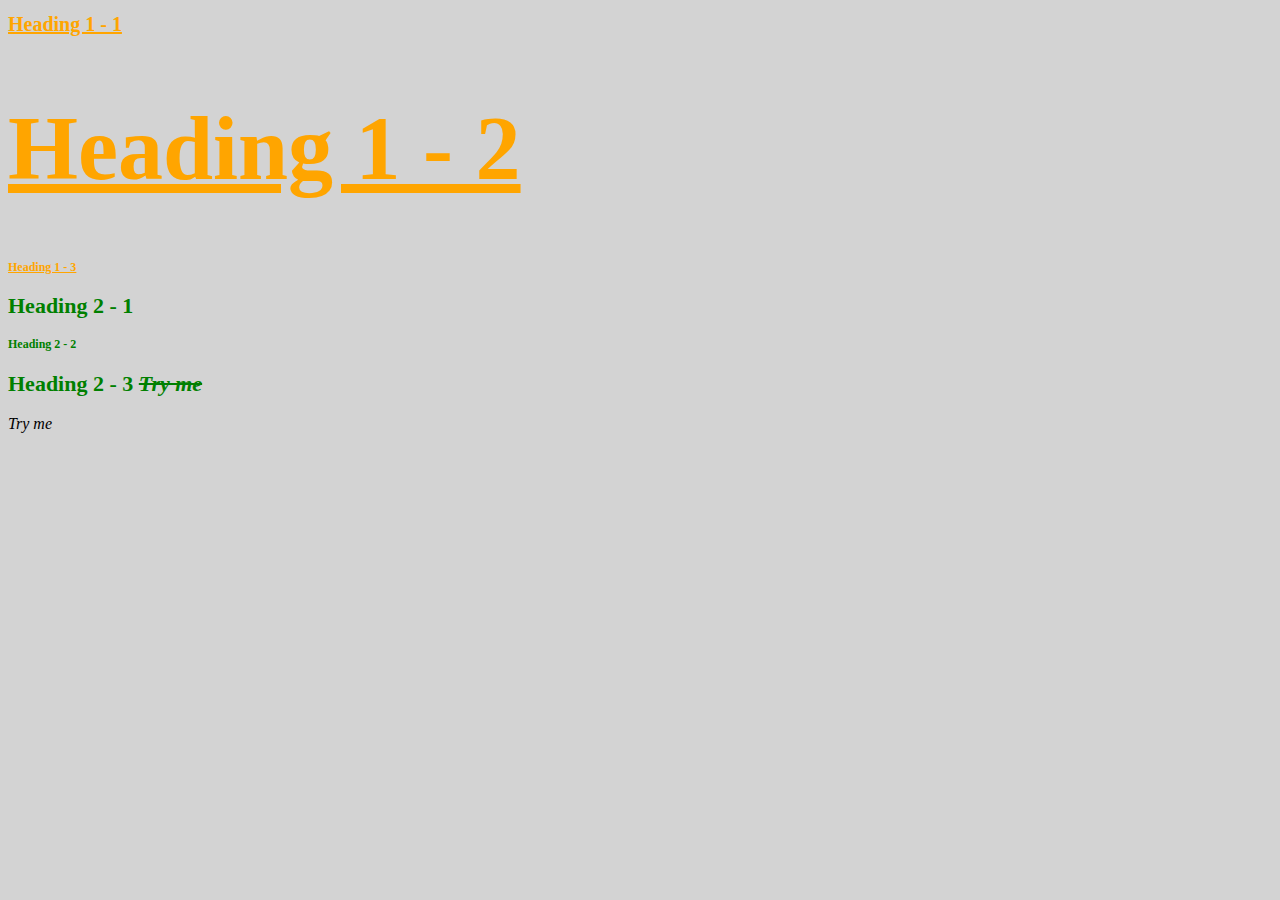
<file: stylish.html>
<!DOCTYPE html>
<html>
<head>
	<title>Stylish</title>
	<link rel="stylesheet" type="text/css" href="css/test.css">
	
</head>
<body>
	
<h1 id="first" class="small" style="font-size: 20px;">Heading 1 - 1</h1>
<h1>Heading 1 - 2</h1>
<h1 class="small">Heading 1 - 3</h1>
<h2>Heading 2 - 1</h2>
<h2 class="small">Heading 2 - 2</h2>
<h2>Heading 2 - 3 <span>Try me</span></h2>

<span>Try me</span>

</body>
</html>
</file>
<file: css/test.css>
body{
	background-color: lightgray;
}

h1{
	color: orange;
	font-size: 90px;
	text-decoration: underline;
}

#first{
		font-size: 150px;
}

.small{
	font-size: 12px;
}

h2{
	font-size: 22px;
	color: green;
}

span{
	font-style: italic;
}	

h2 span{
	text-decoration: line-through;
}
</file>
